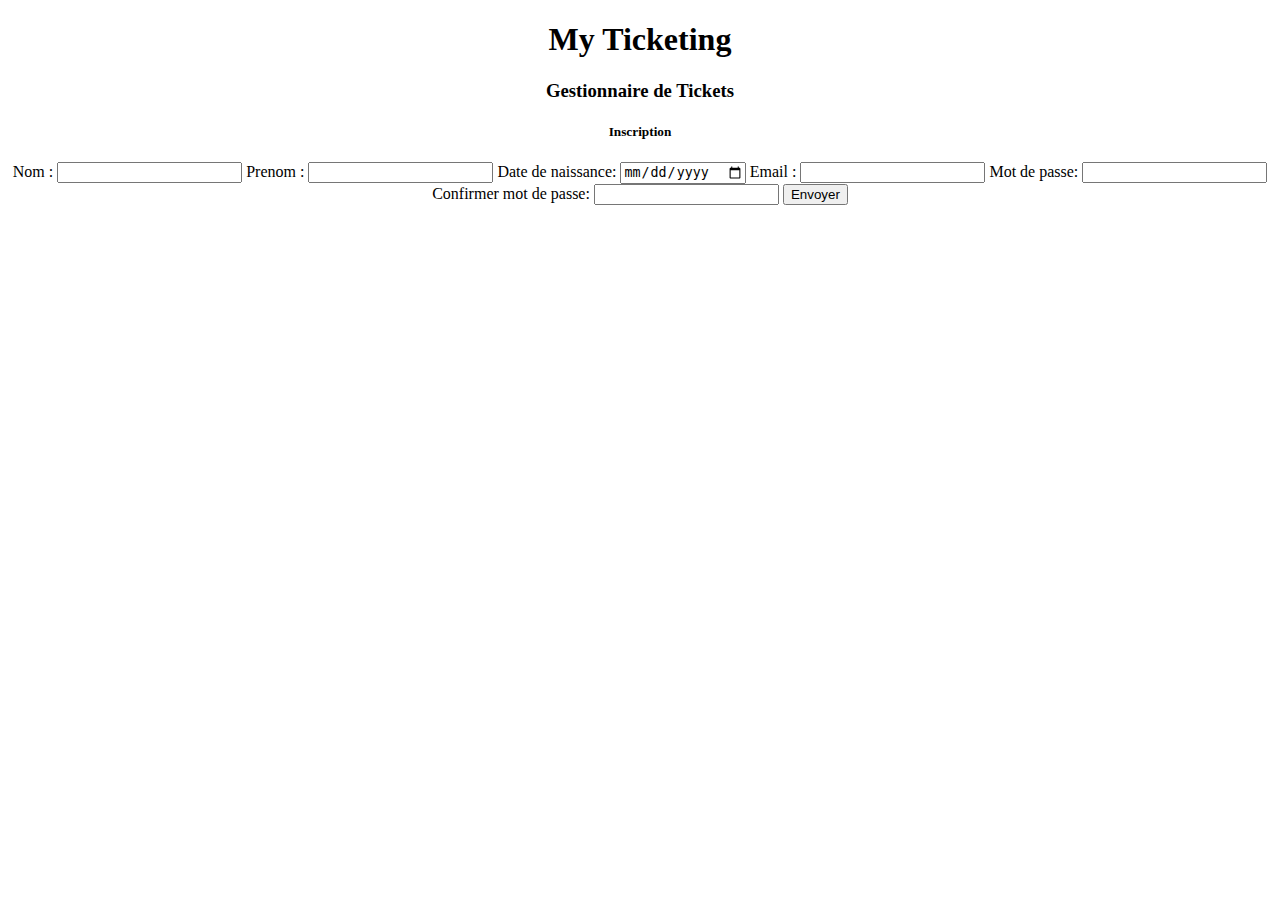
<file: index.html>
<!DOCTYPE html>
<html>
    <head>
    </head>
    <body>
        <center>
            
                <h1>My Ticketing</h1>
           
                <h3>Gestionnaire de Tickets</h3>
          
                <h5>Inscription</h5>
          
            <form action="http://localhost/index" method="GET">
                
                <form>
                    <label for=name>Nom :</label>
                <input type="text" name="name" id=name required> 
                
                    <label for=surname>Prenom :</label>
                <input type="text" name="surname" id=surname required>
           
                    <label for="birthday">Date de naissance:</label>
                <input type="date" id=birthday name="birthday" 
                value="03-06-2020"
                min="01-01-1920" max="03-06-20" >
                
                    <label for=email>Email :</label>
                <input type="text" name="email" id=email required>
           
                    <label for="passeword">Mot de passe:</label>
                <input type="password" id="password" name="password" required>
          
                <label for="Confirm-passeword">Confirmer mot de passe:</label>
                <input type="Confirm password" id="Confirm-password" name="Confirm-password" required>

                <input type="submit" value="Envoyer">
              </form>
          
        </center>
    </body>
</html>
</file>
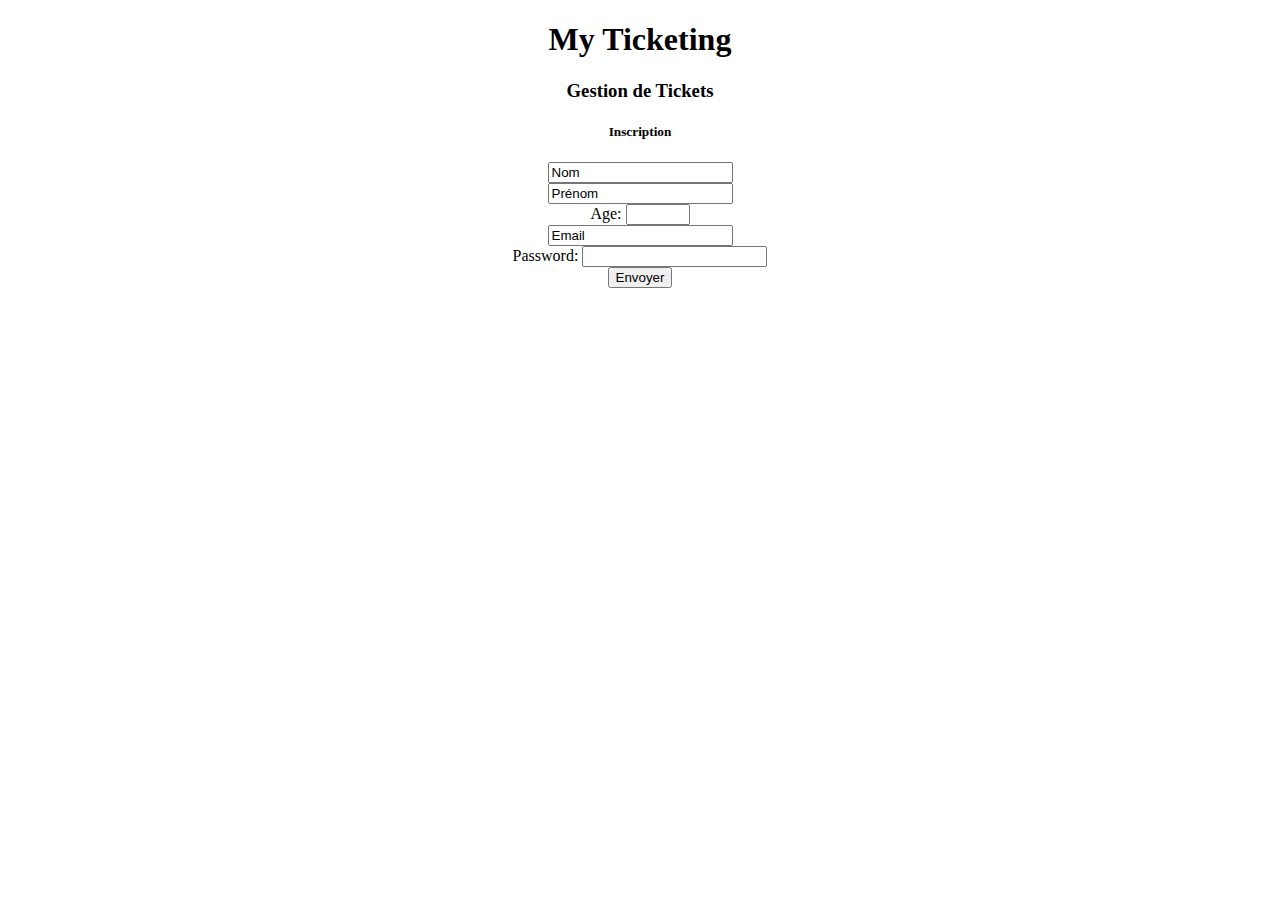
<file: form_user.html>
<!DOCTYPE html>
<html>
    <head>
    </head>
    <body>
        <center>
            <form>
                <h1>My Ticketing</h1>
            </form>
            <form>
                <h3>Gestion de Tickets</h3>
            </form>
            <form>
                <h5>Inscription</h5>
            </form>
            <form method="post" action="/example.html">
                <input type="text" name="nom" value=Nom> 
            </form>
            <form>
                <input type="text" name="pr&eacute;nom" value=Prénom>
            </form>
            <form>
                <label for="age">Age:</label>
                <input type="number" name="Age" min="0" max="130"> 
            </form>
            <form>
                <input type="text" name="email" value=Email>
            </form>
            <form> 
                <label for="user-passeword">Password:</label>
                <input type="password" id="user-password" name="user-password">
            </form>

            <form>
                <input type="submit" value="Envoyer">
              </form>
          
        </center>
    </body>
</html>
</file>
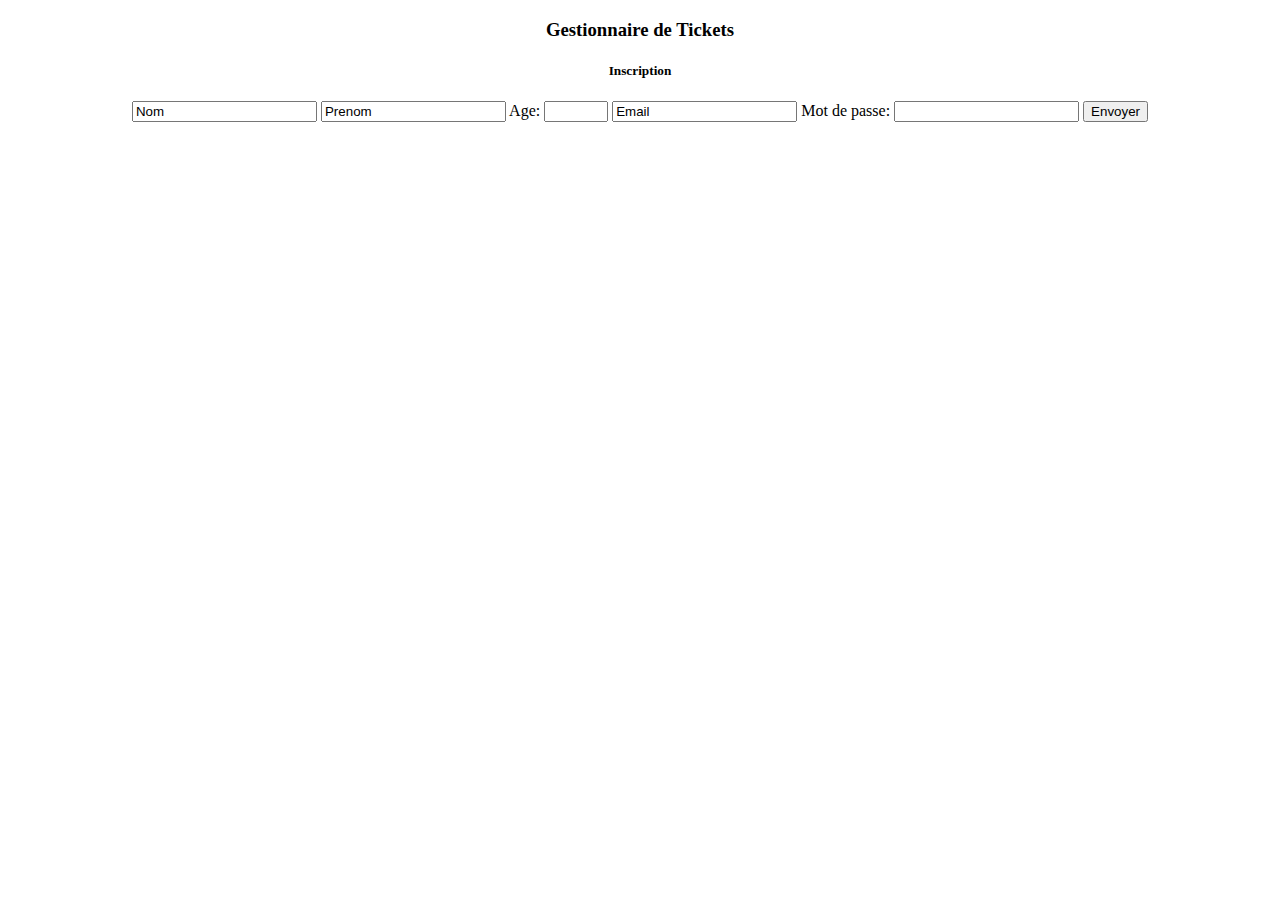
<file: index-complet.html>
<!DOCTYPE html>
<html>
    <head>
        <title><BIG>My Ticketing</BIG></title>
    </head>
    <body>
        <center>
           
                <h3>Gestionnaire de Tickets</h3>
          
                <h5>Inscription</h5>
          
            <form action="http://localhost/index" method="GET">
                <form>
                <input type="text" name="nom" value=Nom> 
          
                <input type="text" name="prenom" value=Prenom>
           
                <label for="age">Age:</label>
                <input type="number" name="Age" min="0" max="130"> 
        
                <input type="text" name="email" value=Email>
           
                <label for="user-passeword">Mot de passe:</label>
                <input type="password" id="user-password" name="user-password">
          
                <input type="submit" value="Envoyer">
              </form>
          
        </center>
    </body>
</html>
</file>
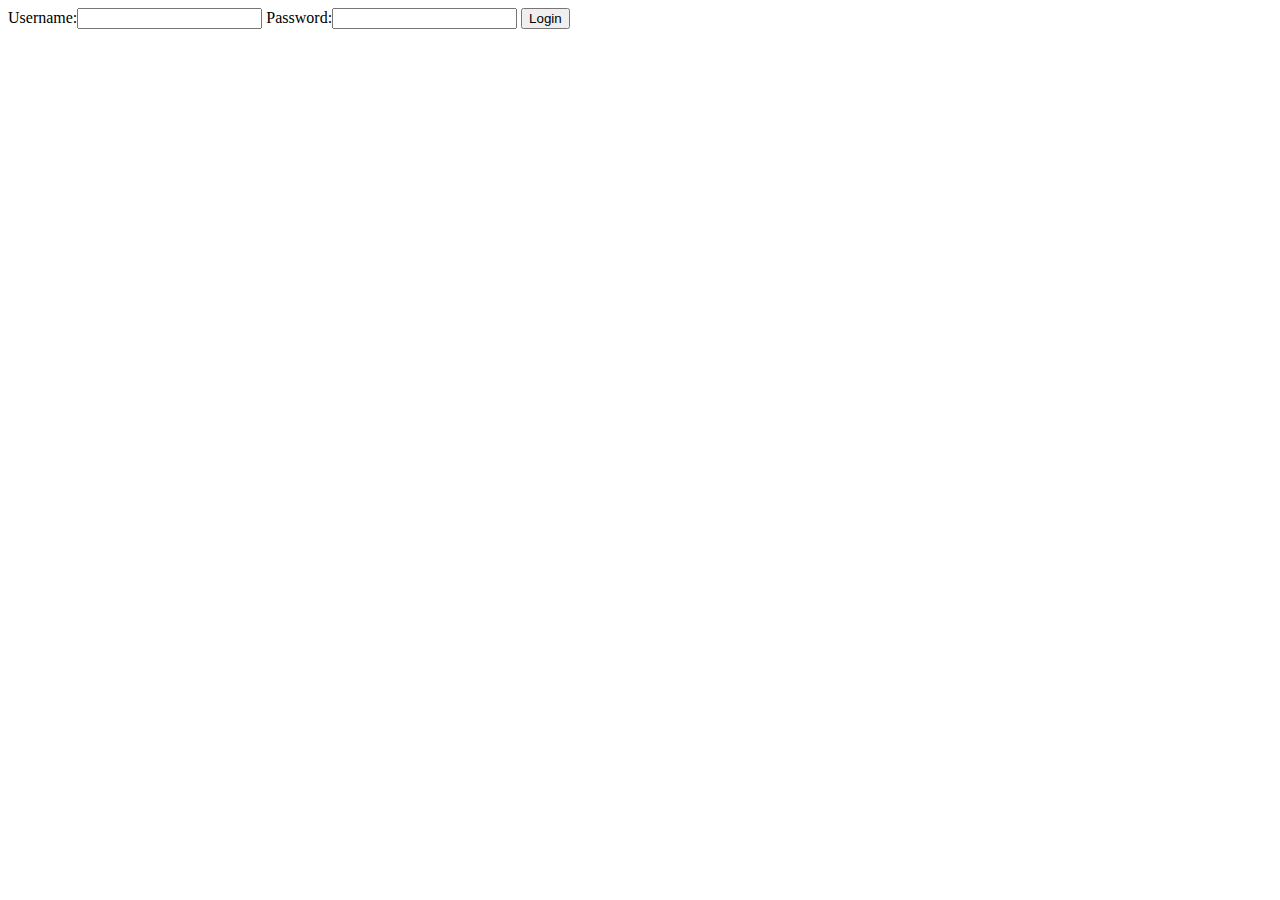
<file: serveur-test/index-test.html>
<html>
    <head>
    <title></title>
    </head>
    <body>
        <form action="/login" method="post">
            Username:<input type="text" name="username">
            Password:<input type="password" name="password">
            <input type="submit" value="Login">
        </form>
    </body>
</html>
</file>
